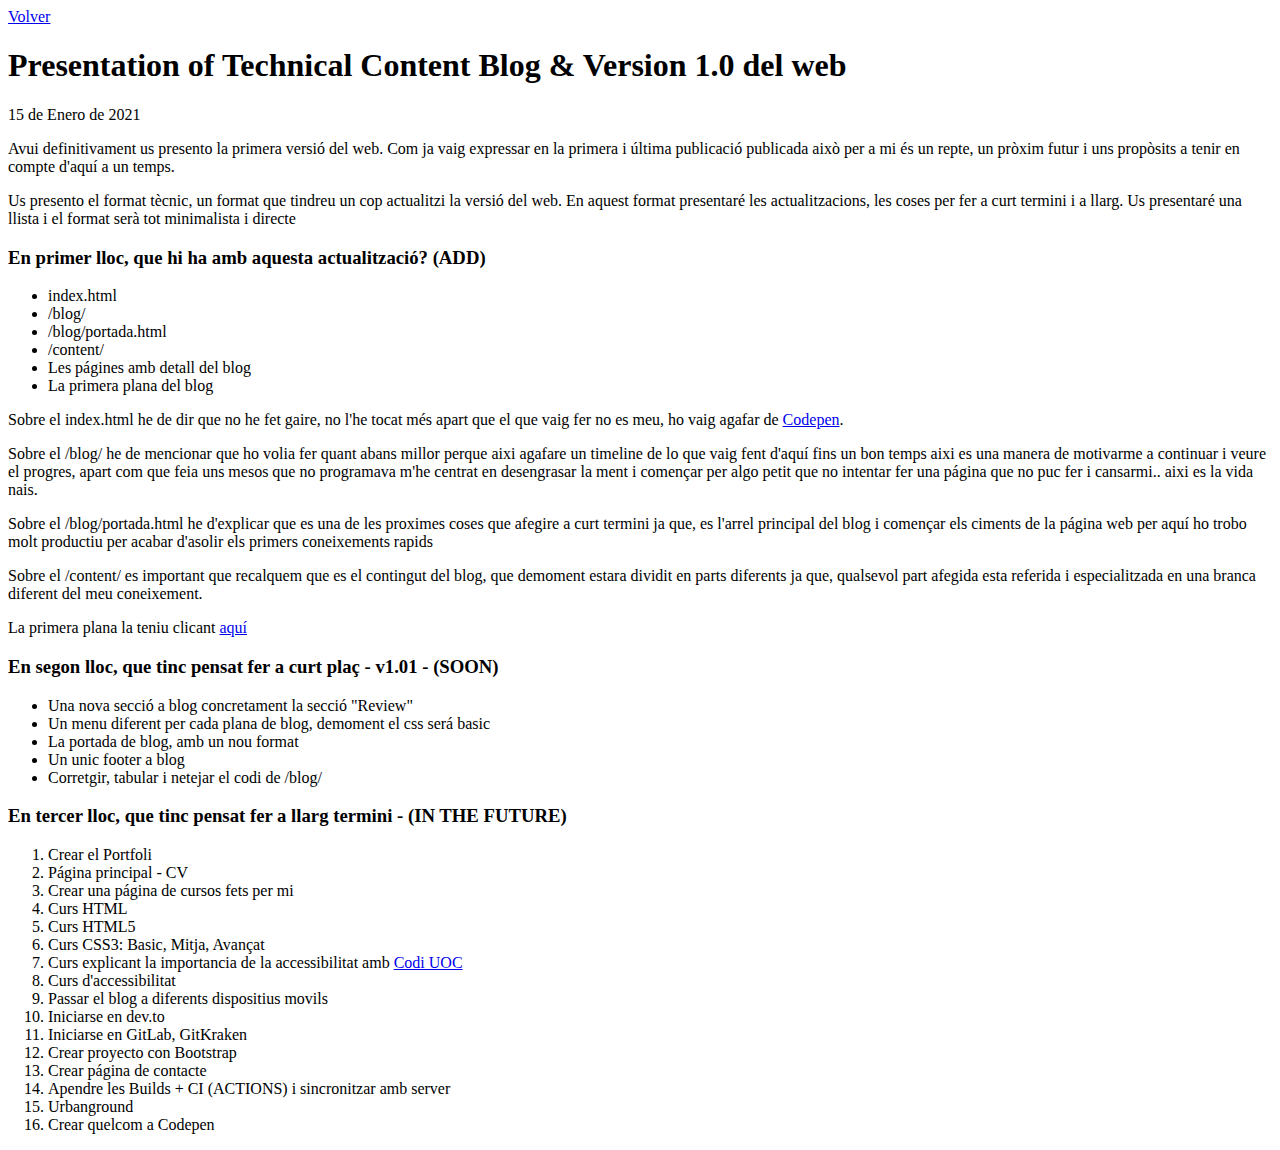
<file: blog/content/V1-0TechnicalContentBlog.html>
<!DOCTYPE html>
<html lang="en">
<head>
    <meta charset="UTF-8">
    <meta name="viewport" content="width=device-width, initial-scale=1.0">
    <!-- CSS -->
    <link rel="stylesheet" href="../../css/BlogTechnicalStyle.scss">
    <link rel="preconnect" href="https://fonts.gstatic.com">
    <link href="https://fonts.googleapis.com/css2?family=Roboto:wght&display=swap" rel="stylesheet">        
    <title>Presentation of Technical Content Blog - Blog</title>

    <!-- MIRAR PARA QUE SIRVE  -->
    <meta http-equiv="X-UA-Compatible" content="ie=edge">
</head>
<body> 
<main class="pagina-blog">
    <header>
        <div class="title-h1-technical-blog">
            <a href="../portada.html">Volver</a>
            <h1>Presentation of Technical Content Blog & Version 1.0 del web</h1>
            <p class="parrafo-fecha">15 de Enero de 2021</p>
        </div>
    </header>
    <section class="articulo">
        
        <p class="parrafo">
          Avui definitivament us presento la primera versió del web. Com ja vaig expressar en la primera i última publicació publicada això per a mi és un repte, un pròxim futur i uns propòsits a tenir en compte d'aquí a un temps.  
        </p>
        <p class="parrafo">
            Us presento el format tècnic, un format que tindreu un cop actualitzi la versió del web. En aquest format presentaré les actualitzacions, les coses per fer a curt termini i a llarg. Us presentaré una llista i el format serà tot minimalista i directe
        </p>
        <h3>En primer lloc, que hi ha amb aquesta actualització? (ADD)</h3>
        <ul>
            <li>index.html</li>
            <li>/blog/</li>
            <li>/blog/portada.html</li>
            <li>/content/</li>
            <li>Les págines amb detall del blog</li>
            <li>La primera plana del blog</li>
        </ul>
        <p class="parrafo">Sobre el <span class="importante">index.html</span> he de dir que no he fet gaire, no l'he tocat més apart que el 
            que vaig fer no es meu, ho vaig agafar de <a href="https://codepen.io/" target="_blank">Codepen</a>. 
        <p class="parrafo">Sobre el <span class="importante">/blog/</span> he de mencionar que ho volia fer quant abans millor perque aixi agafare un timeline 
            de lo que vaig fent d'aquí fins un bon temps aixi es una manera de motivarme a continuar 
            i veure el progres, apart com que feia uns mesos que no programava m'he centrat en desengrasar la 
            ment i començar per algo petit que no intentar fer una página que no puc fer i cansarmi.. aixi es la vida nais.</p>
        </p>
        <p class="parrafo">Sobre el <span class="importante">/blog/portada.html</span> he d'explicar que es una de les proximes coses que afegire a curt termini ja que, es l'arrel principal del blog i començar els ciments de la página web per aquí ho trobo molt productiu per acabar d'asolir els primers coneixements rapids</p>
        <p class="parrafo">Sobre el <span class="importante">/content/</span> es important que recalquem que es el contingut del blog, que demoment estara dividit en parts diferents ja que, qualsevol part afegida esta referida i especialitzada en una branca diferent del meu coneixement. </p>
        <p class="parrafo">La primera plana la teniu clicant <a href="miPrimeraVersionDelBlog.html" target="_blank">aquí</a></p>
        <h3>En segon lloc, que tinc pensat fer a curt plaç - v1.01 - (SOON)</h3>
        <ul>
            <li>Una nova secció a blog concretament la secció "Review"</li>
            <li>Un menu diferent per cada plana de blog, demoment el css será basic</li>
            <li>La portada de blog, amb un nou format</li>
            <li>Un unic footer a blog</li>
            <li>Corretgir, tabular i netejar el codi de /blog/</li>
        </ul>
        <h3>En tercer lloc, que tinc pensat fer a llarg termini - (IN THE FUTURE)</h3>
        <ol>
            <li>Crear el Portfoli</li>
            <li>Página principal - CV</li>
            <li>Crear una página de cursos fets per mi</li>
            <li>Curs HTML</li>
            <li>Curs HTML5</li>
            <li>Curs CSS3: Basic, Mitja, Avançat</li>
            <li>Curs explicant la importancia de la accessibilitat amb <a href="https://mosaic.uoc.edu/ac/le/es/m3/ud1/index.html" target="_blank">Codi UOC</a></li>
            <li>Curs d'accessibilitat</li>
            <li>Passar el blog a diferents dispositius movils</li>
            <li>Iniciarse en dev.to</li>
            <li>Iniciarse en GitLab, GitKraken</li>
            <li>Crear proyecto con Bootstrap</li>
            <li>Crear página de contacte</li>
            <li>Apendre les Builds + CI (ACTIONS) i sincronitzar amb server</li>
            <li>Urbanground</li>
            <li>Crear quelcom a Codepen</li>
        </ol>
    </section>
</main>
</body>
</html>
</file>
